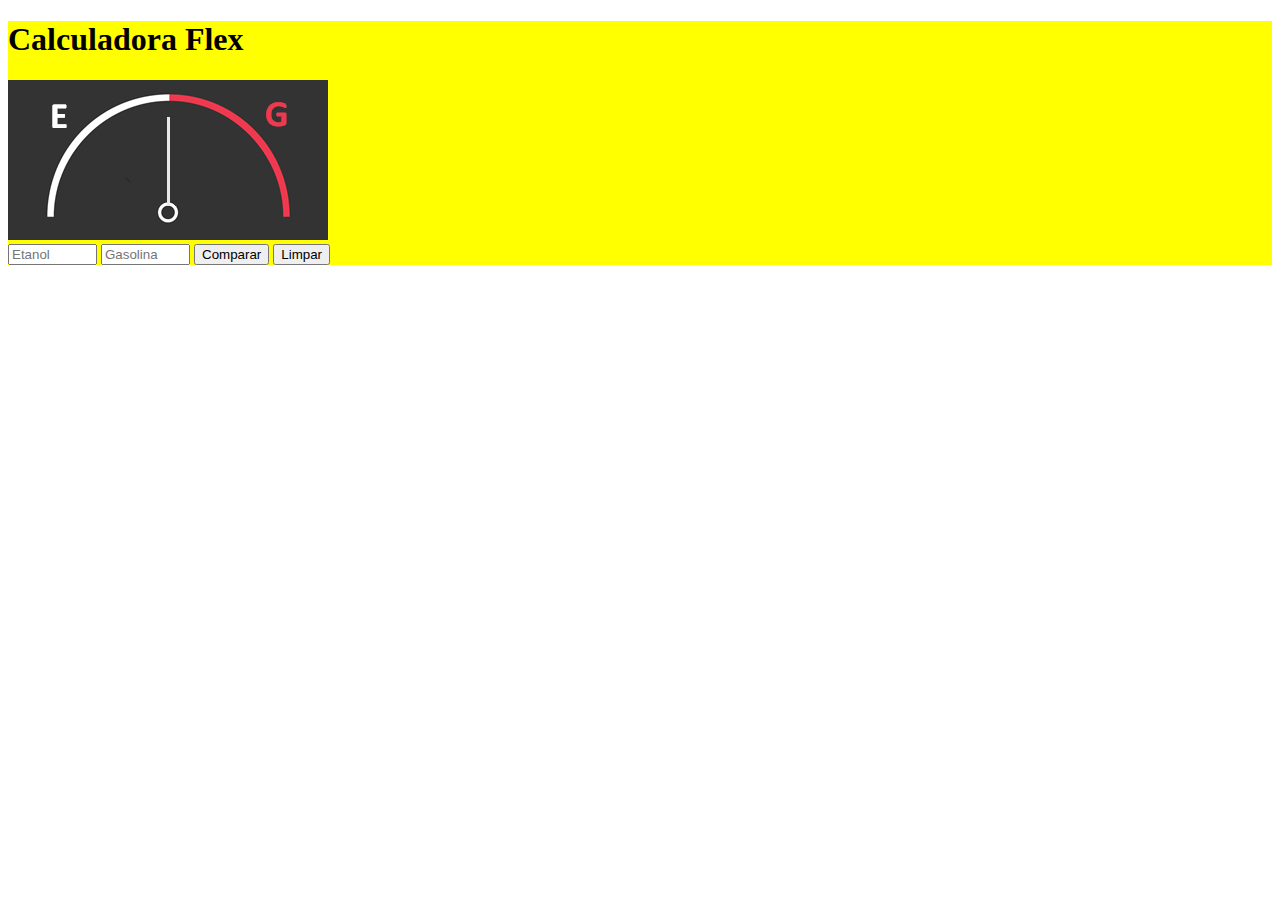
<file: appflex/index.html>
<!DOCTYPE html>
<html lang="en">

<head>
    <meta charset="UTF-8">
    <meta name="viewport" content="width=device-width, initial-scale=1.0">
    <title>Exercício JS</title>
    <style>
        main{
            background-color: yellow;
        }
    
    </style>
</head>

<body>
    <main >
        <h1 >Calculadora Flex</h1>
        <img src="img/neutro.png" alt="neutro" id="status">
        <form name="frmFlex">
            <input type="text" name="txtEtanol" id="" placeholder="Etanol" size="8">
            <input type="text" name="txtGasolina" id="" placeholder="Gasolina" size="8">
            <input type="button" value="Comparar" onclick="calcular()">
            <input type="reset" value="Limpar" onclick="resetar()">
        </form>
    </main>
    <script src="calcflex.js"></script>
</body>

</html>
</file>
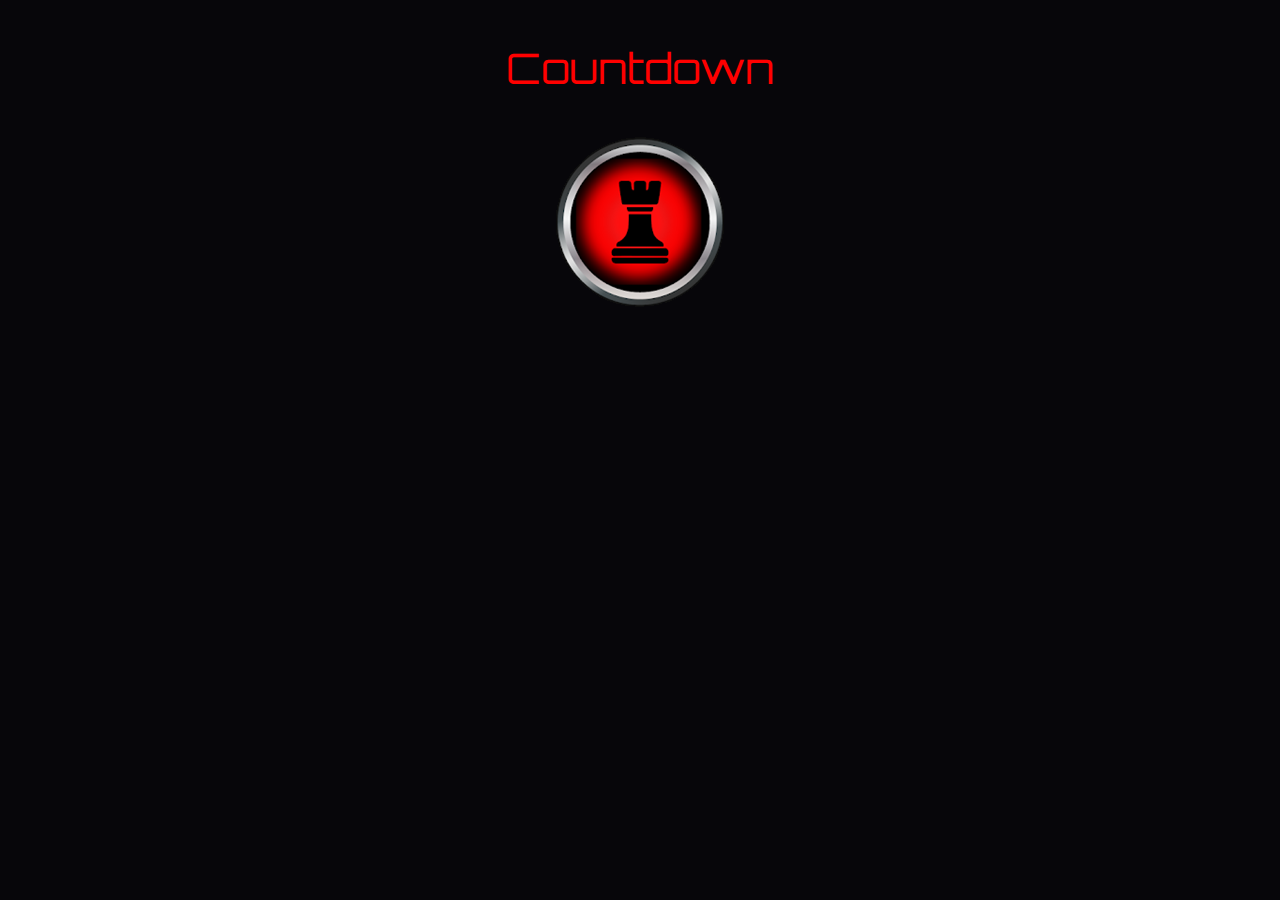
<file: explosion/index.html>
<!DOCTYPE html>
<!--
Click nbfs://nbhost/SystemFileSystem/Templates/Licenses/license-default.txt to change this license
Click nbfs://nbhost/SystemFileSystem/Templates/Other/html.html to edit this template
-->
<html>
    <head>
        <title>CountDown</title>
        <meta charset="UTF-8">
        <meta name="viewport" content="width=device-width, initial-scale=1.0">
        <style>
            @import url('https://fonts.googleapis.com/css?family=Orbitron');
            body{
                font-family: 'orbitron', sans-serif;
                background-color: #07060a;
                color: #ff0000;
                font-size: 42px;
                text-align: center;
            }
            img{
                max-width: 100%;
            }
            img#fire:hover{
                cursor: pointer;
            }

        </style>
    </head>
    <body>
        <p id="time">Countdown</p>
        <img src="img/xm.png" alt="..." id="fire" onclick="xequeMate()">
        <script>
            let check = false;
            function xequeMate() {
                if (check === false) {
                    check = true;
                    let timer1 = setInterval(function(){start()},  1000);
                    let timer2 = setInterval(function(){end()}, 13200);
                    let count = 10;
                    function start(){
                        soundBeep();
                        document.getElementById("time").innerHTML = count;
                        count --;
                        if(count < 0){
                            clearInterval(timer1);
                            soundThunder();
                            document.getElementById("fire").src="img/explosion.gif";
                            document.getElementById("time").innerHTML = "FIM!";
                        }
                    }
                }
            }
            function soundThunder() {
                let beep = new Audio();
                beep.src = "audio/Thunder_Crack.mp3";
                beep.play();
            }
            function soundBeep() {
                let beep = new Audio();
                beep.src = "audio/Beep_Short.mp3";
                beep.play();

            }
            function end(){
                document.getElementById("fire").src = "img/clean.png";
            }
                

        </script>
    </body>
</html>
</file>
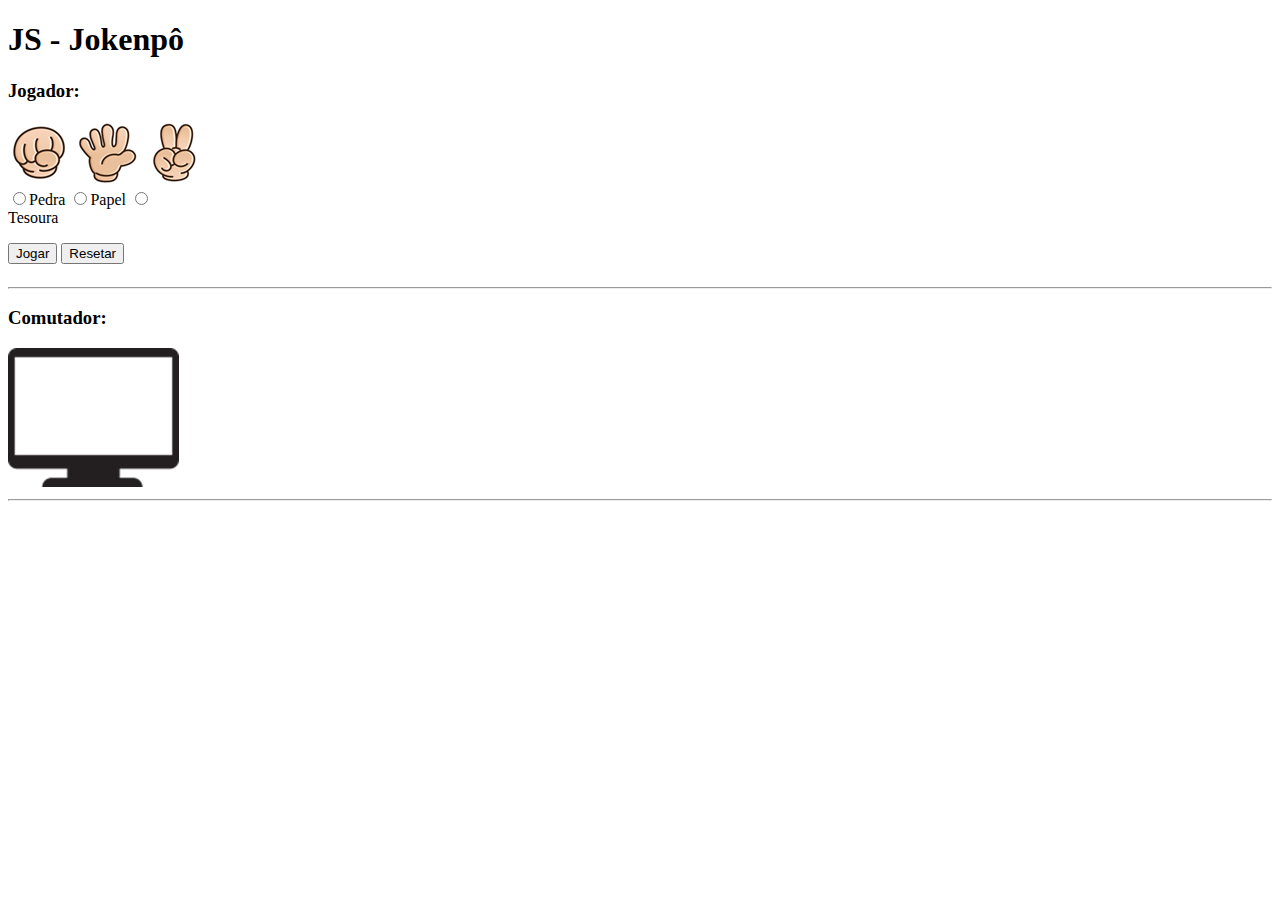
<file: jokenpo/index.html>
<!DOCTYPE html>
<html lang="pt-br">

<head>
    <meta charset="UTF-8">
    <meta name="viewport" content="width=device-width, initial-scale=1.0">
    <title>Jokenpo</title>
    <link rel="stylesheet" href="estilos/style.css">
</head>

<body>
    <h1>JS - Jokenpô</h1>
    <h3>Jogador:</h3>
    <img src="img/pedra.png" alt="Pedra">
    <img src="img/papel.png" alt="Papel">
    <img src="img/tesoura.png" alt="Tesoura">
    <form name="frmjokenpo">
        <input type="radio" name="ppt" id="pedra">Pedra
        <input type="radio" name="ppt" id="papel">Papel
        <input type="radio" name="ppt" id="tesoura">Tesoura
        <p>
            <input type="button" value="Jogar" onclick="jogar()">
            <input type="reset" value="Resetar" onclick="resetar()">
        </p>
    </form>
    <hr>
    <h3>Comutador:</h3>
    <img src="img/pc.png" alt="Pc" id="pc">
    <hr>
    <h3 id="placar"></h3>

    <script src="scripts/javaS.js"></script>
</body>

</html>
</file>
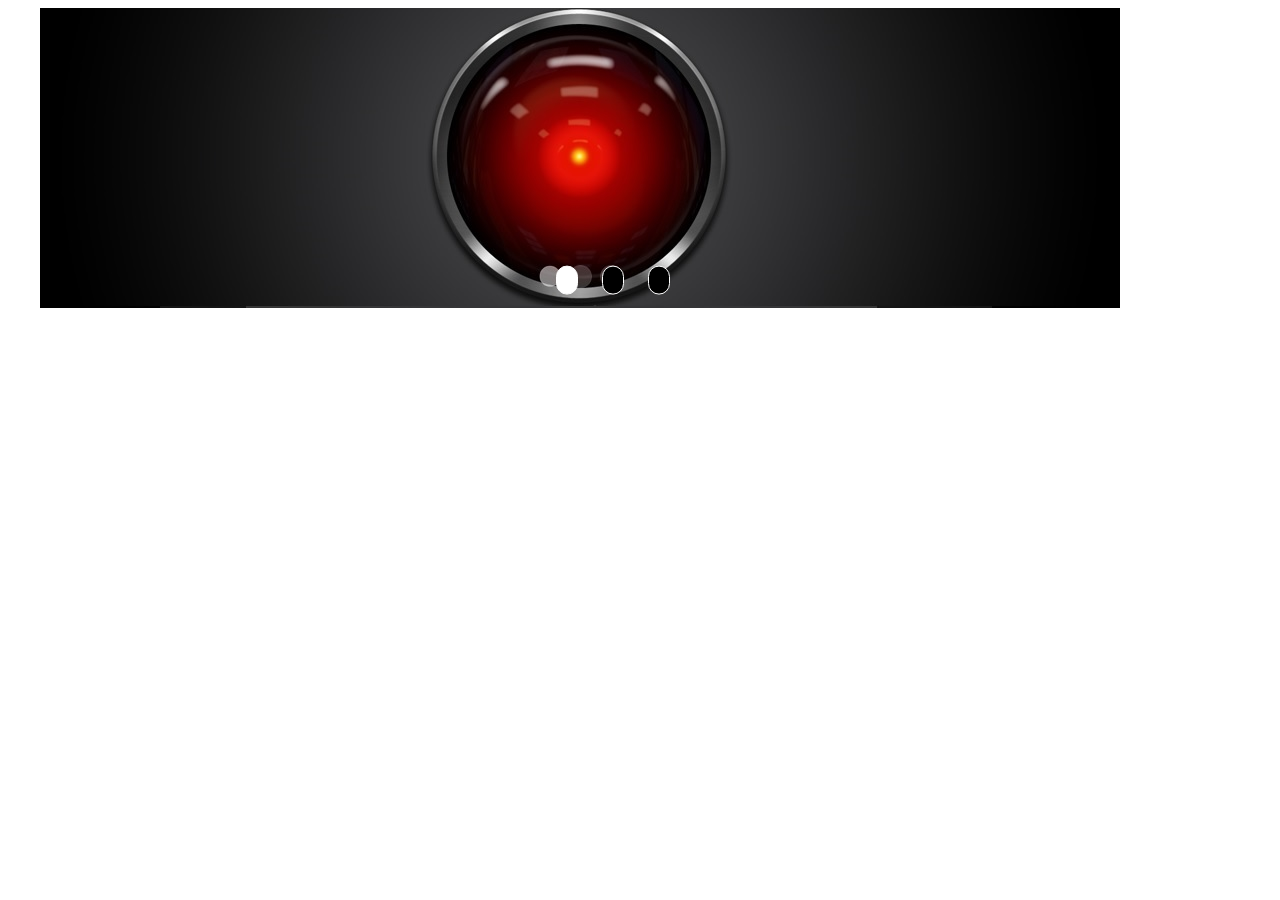
<file: slide/index.html>
<!DOCTYPE html>
<html lang="pt-br">

<head>
    <meta charset="UTF-8">
    <meta name="viewport" content="width=device-width, initial-scale=1.0">
    <title>Slide js</title>
    <style>
        main {
            max-width: 1200px;
            margin: auto;
        }

        img {
            max-width: 100%;
        }

        div#container {
            display: flex;
            transform: translate(41%, -160%);
        }
        div.bolinha {
            transition: .5s;
            border-radius: 70px;
            height: 3vh;
            width: 20px;
            margin-left: 2%;
            background-color: black;
            border: 1px solid white;
        }
    </style>
</head>

<body onload="slide1()">
    <main>
        <img src="img/banner1.jpg" alt="Slide" id="slide">
        <div id="container">
            <div class="bolinha" id="bolinha1"></div>
            <div class="bolinha" id="bolinha2"></div>
            <div class="bolinha" id="bolinha3"></div>
        </div>
    </main>
    <script>
        let intervalo = 3000;
        function slide1() {
            bolinha3.style.backgroundColor = "black"
            document.getElementById("slide").src = "img/banner1.jpg";
            bolinha1.style.backgroundColor = "#ffff";
            setTimeout("slide2()", intervalo)

        }
        function slide2() {
            bolinha1.style.backgroundColor = "black"
            document.getElementById("slide").src = "img/banner2.jpg"
            bolinha2.style.backgroundColor = "#ffff";
            setTimeout("slide3()", intervalo)
        }
        function slide3() {
            bolinha2.style.backgroundColor = "black";
            document.getElementById("slide").src = "img/banner3.jpg"
            bolinha3.style.backgroundColor = "#ffff";
            setTimeout("slide1()", intervalo)
        }
    </script>
</body>

</html>
</file>
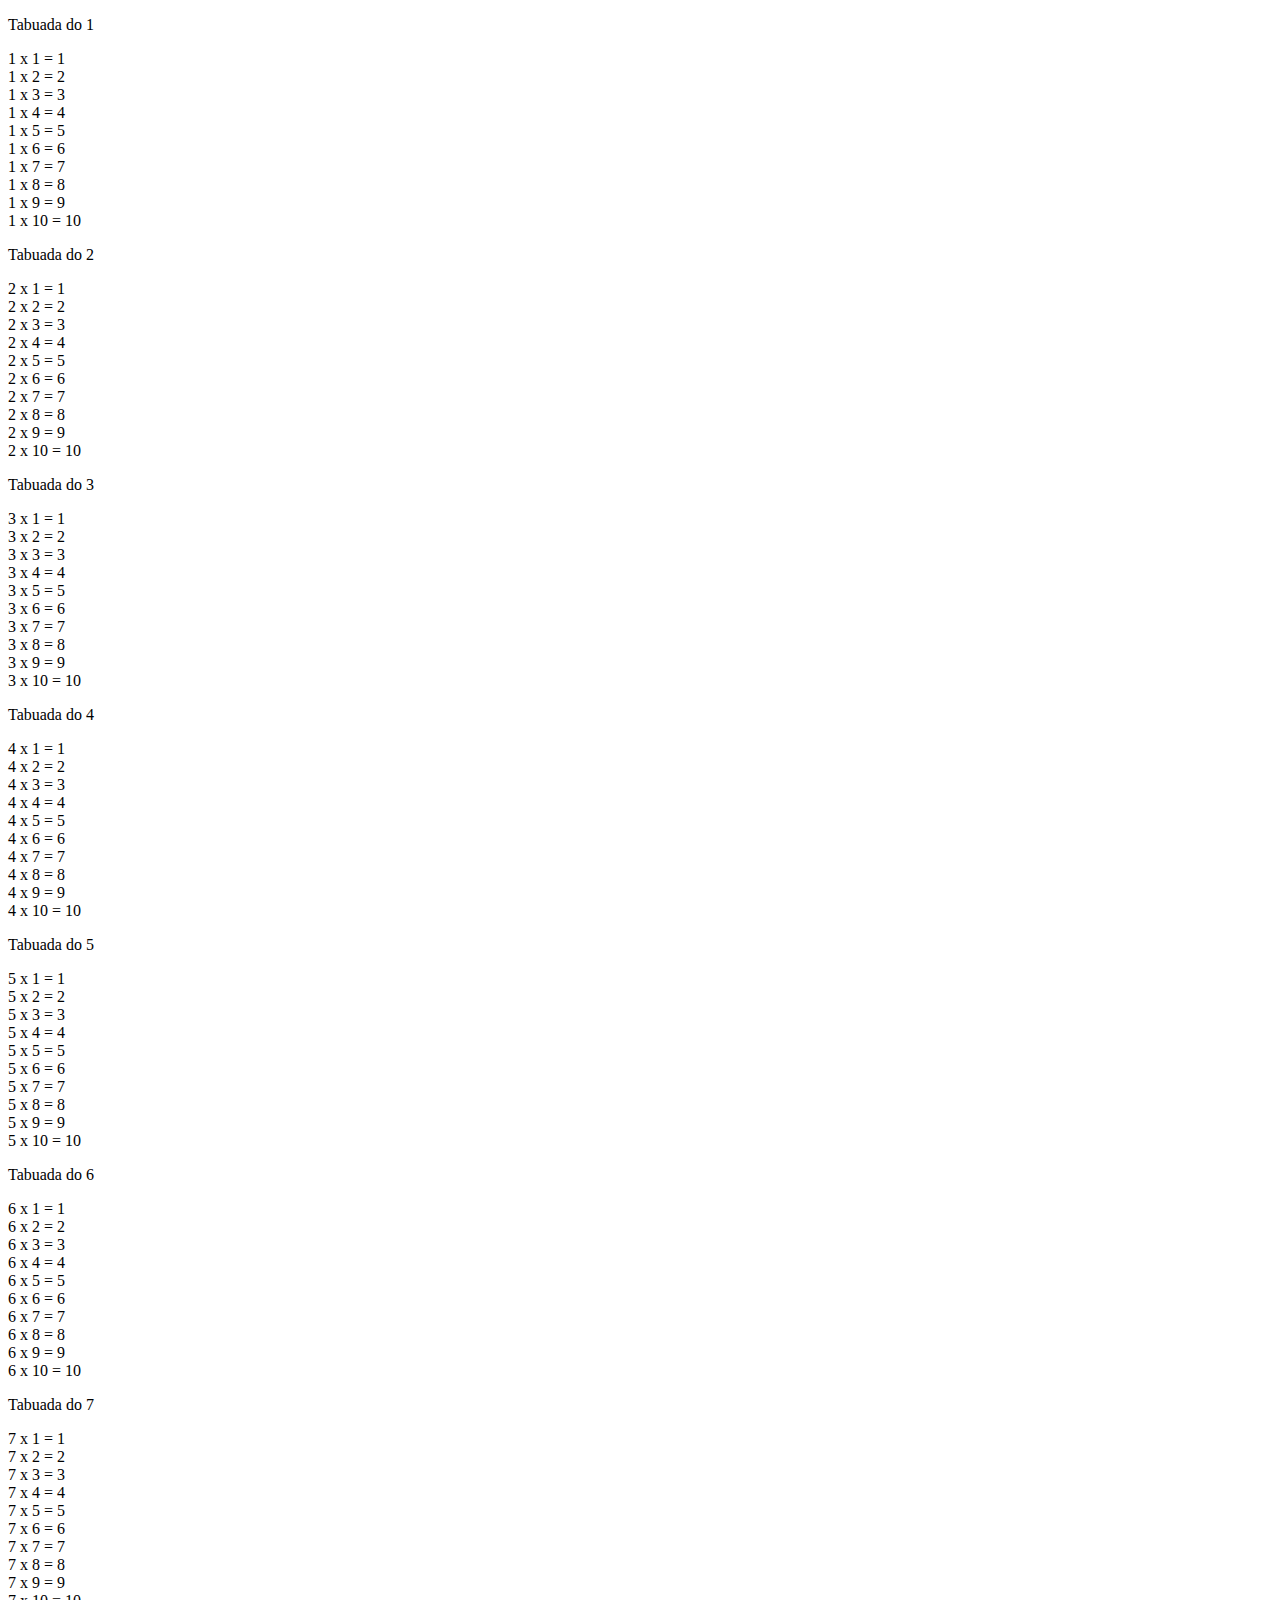
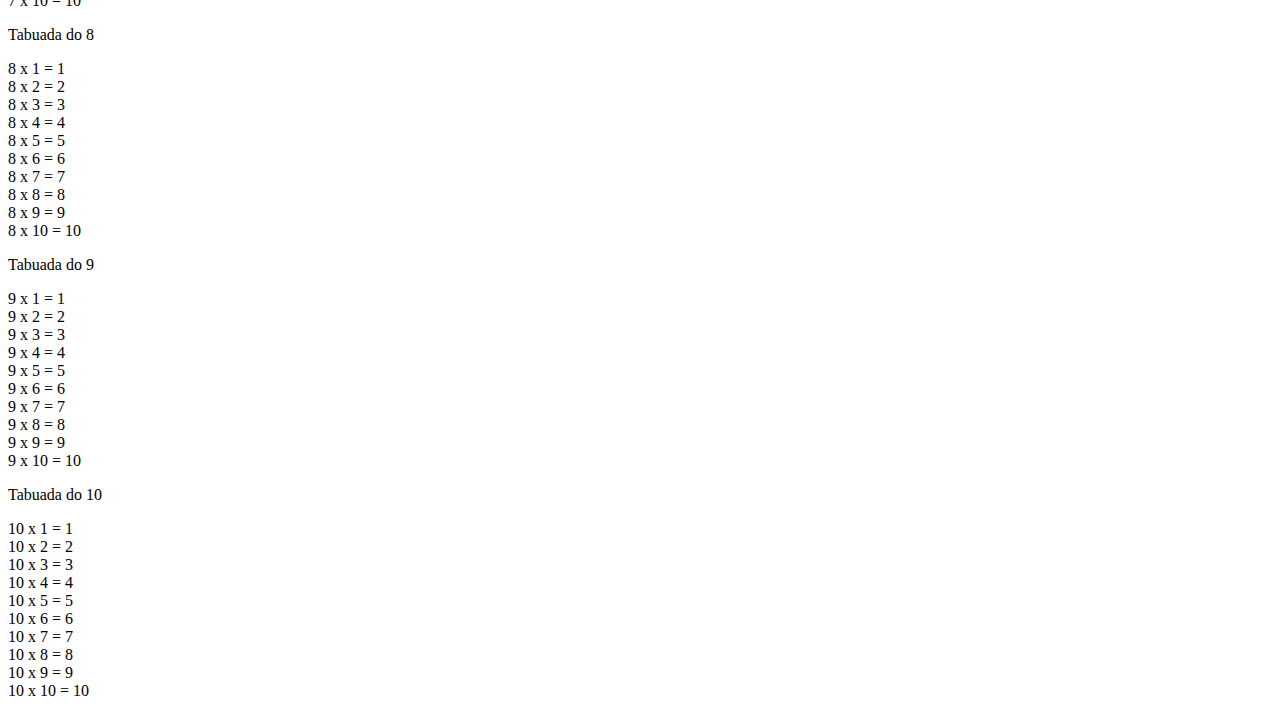
<file: tabuada/index.html>
<!DOCTYPE html>
<html lang="en">

<head>
    <meta charset="UTF-8">
    <meta name="viewport" content="width=device-width, initial-scale=1.0">
    <title>Document</title>
    <style>
        div#tabuada {
            border: 1px solid red;
            
        }
    </style>
</head>

<body>
    <script src="tabuada.js"></script>
</body>

</html>
</file>
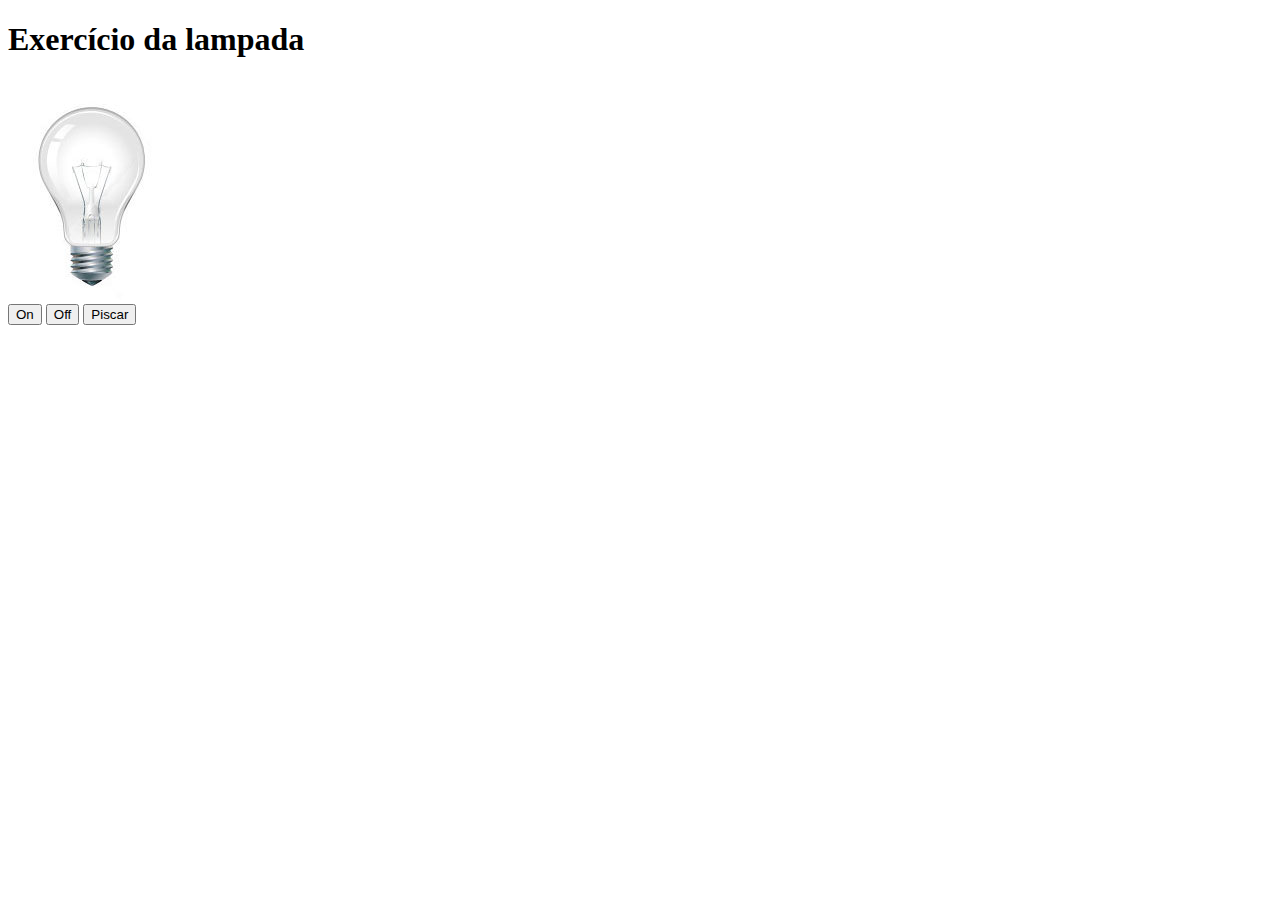
<file: lampada/img/index.html>
<!DOCTYPE html>
<html lang="pt-br">

<head>
    <meta charset="UTF-8">
    <meta name="viewport" content="width=device-width, initial-scale=1.0">
    <title>Lampada</title>
</head>


<body>
    <h1>Exercício da lampada</h1>
    <img src="off.jpg" alt="Lampada desligada" id="foto">
    <form>
        <input type="button" value="On" onclick="on()">
        <input type="button" value="Off" onclick="off()">
        <input type="button" value="Piscar" onclick="piscar()">
    </form>
    <script>
        function on() {
            document.getElementById("foto").src = "on.jpg";
        }
        function off() {
            document.getElementById("foto").src = "off.jpg";
        }
        function piscar() {
            
            let contador = 0, intervalo = 0
            while(contador < 10){
                intervalo += 300
                setTimeout("on()", intervalo);
                intervalo += 300
                setTimeout("off()", intervalo);
                contador++;

            }
        }
    </script>
</body>

</html>
</file>
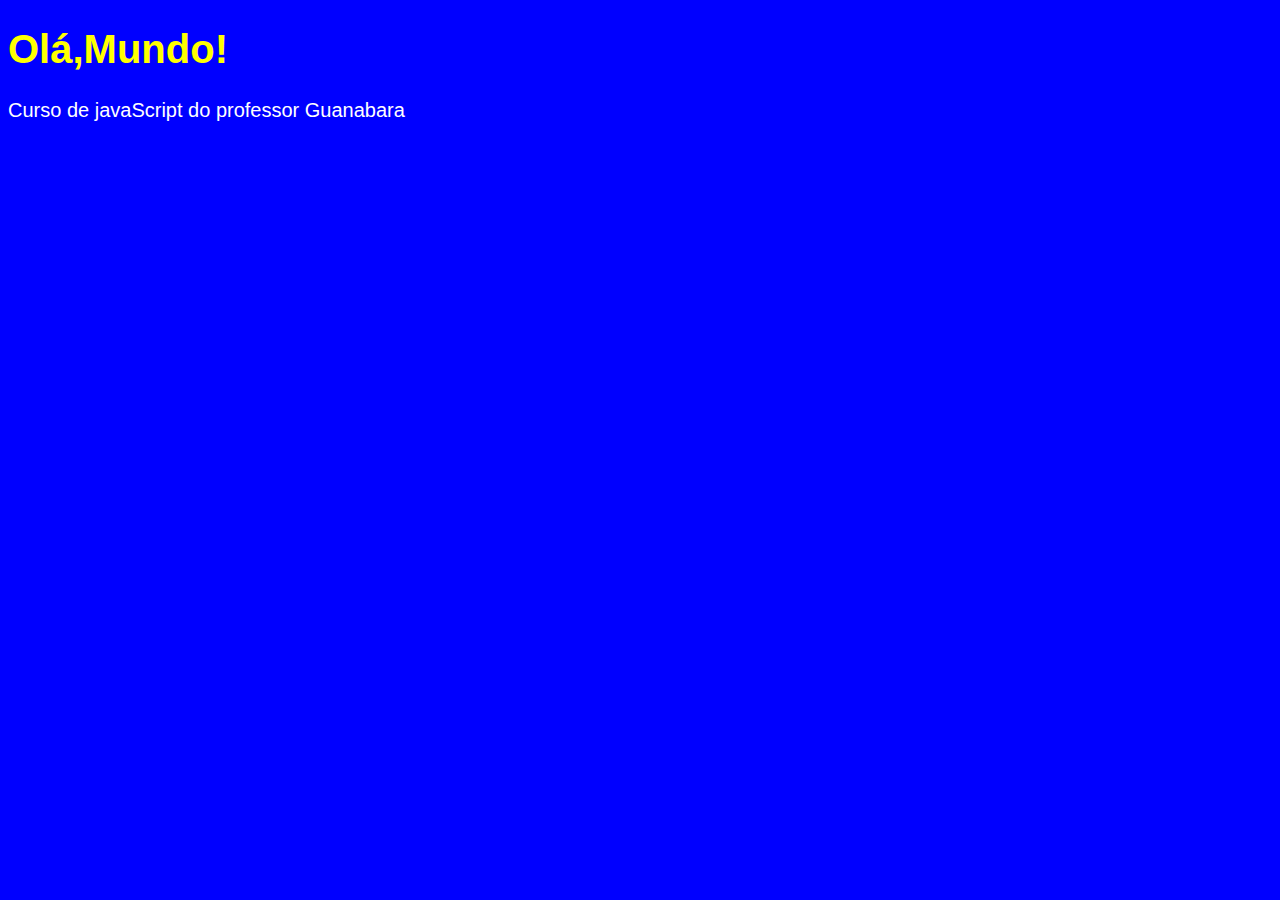
<file: aula04/ex001.html>
<!DOCTYPE html>
<html lang="pt-br">
<head>
    <meta charset="UTF-8">
    <meta name="viewport" content="width=device-width, initial-scale=1.0">
    <title>Primeiros passos JS</title>
    <style>
        body{
            background-color: blue;
            color: white;
            font: normal 15pt Arial;
        }
        h1{
            color: yellow;
        }
    </style>
</head>
<body>
    <h1>Olá,Mundo!</h1>
    <p>Curso de javaScript do professor Guanabara</p>
    <script>
        window.alert('Minha primeira menssagem')
        window.confirm('Está gostando de JS?')
        window.prompt('Qual é o seu Nome?')
    </script>
</body>
</html>
</file>
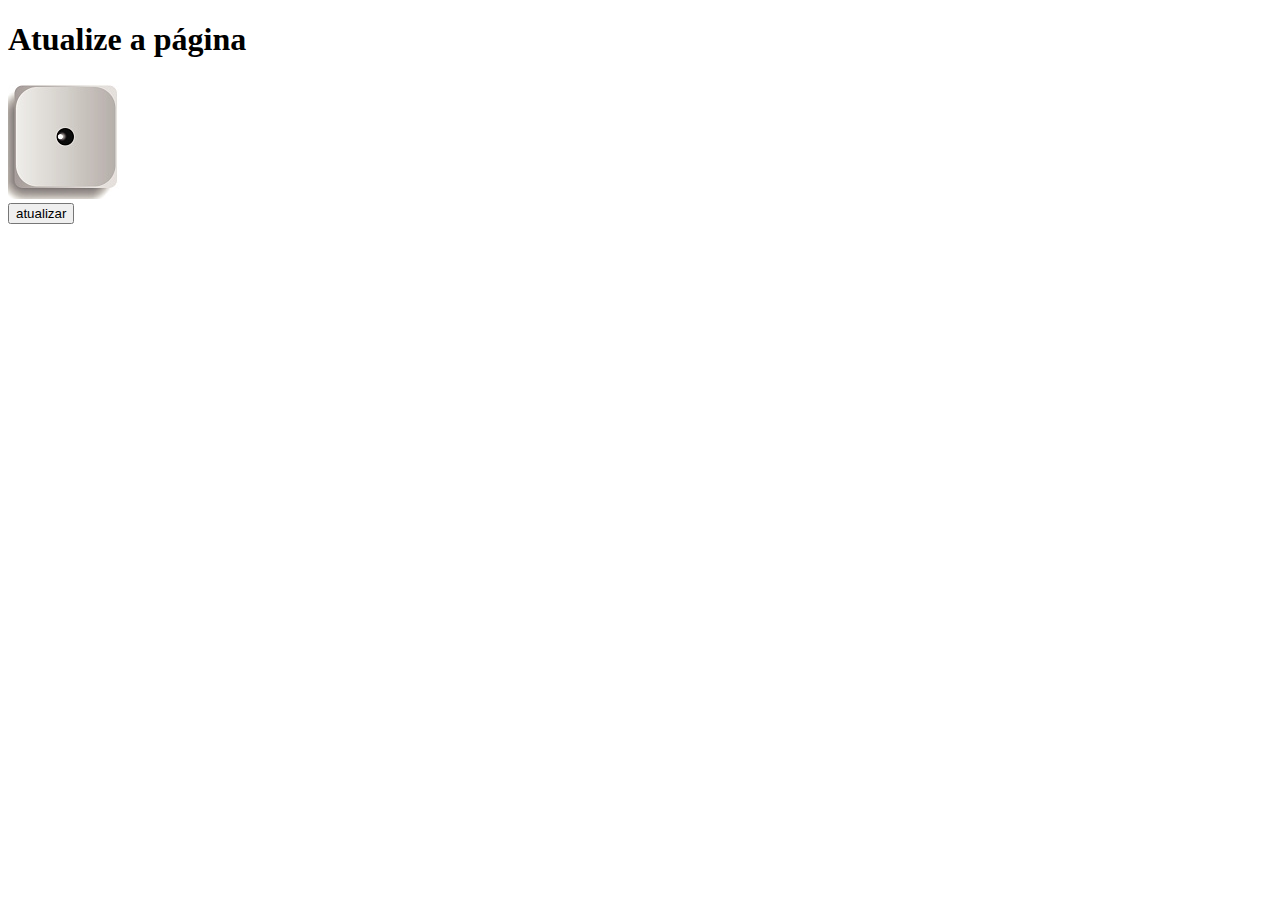
<file: dado/ndex.html>
<!DOCTYPE html>
<html lang="pt-bt">
<head>
    <meta charset="UTF-8">
    <meta name="viewport" content="width=device-width, initial-scale=1.0">
    <title>JS- Exercício dado</title>
</head>
<body>
    <h1>Atualize a página</h1>
    <img src="img/face1.png" alt="Dado" id="dado">
    <form >
        <input type="button" value="atualizar" onclick="sorteio()">
    </form>
    <script src="face.js"></script>
</body>
</html>
</file>
<file: jokenpo/estilos/style.css>
@charset "UTF-8";

form{
  
    height: 10vh;
    width: 15vw;
}
form > div{
    display: inline-block;
    border: 1px solid black;
}
div#radio{
    padding-right: 20px;
    margin-left: 20%;
}
</file>
